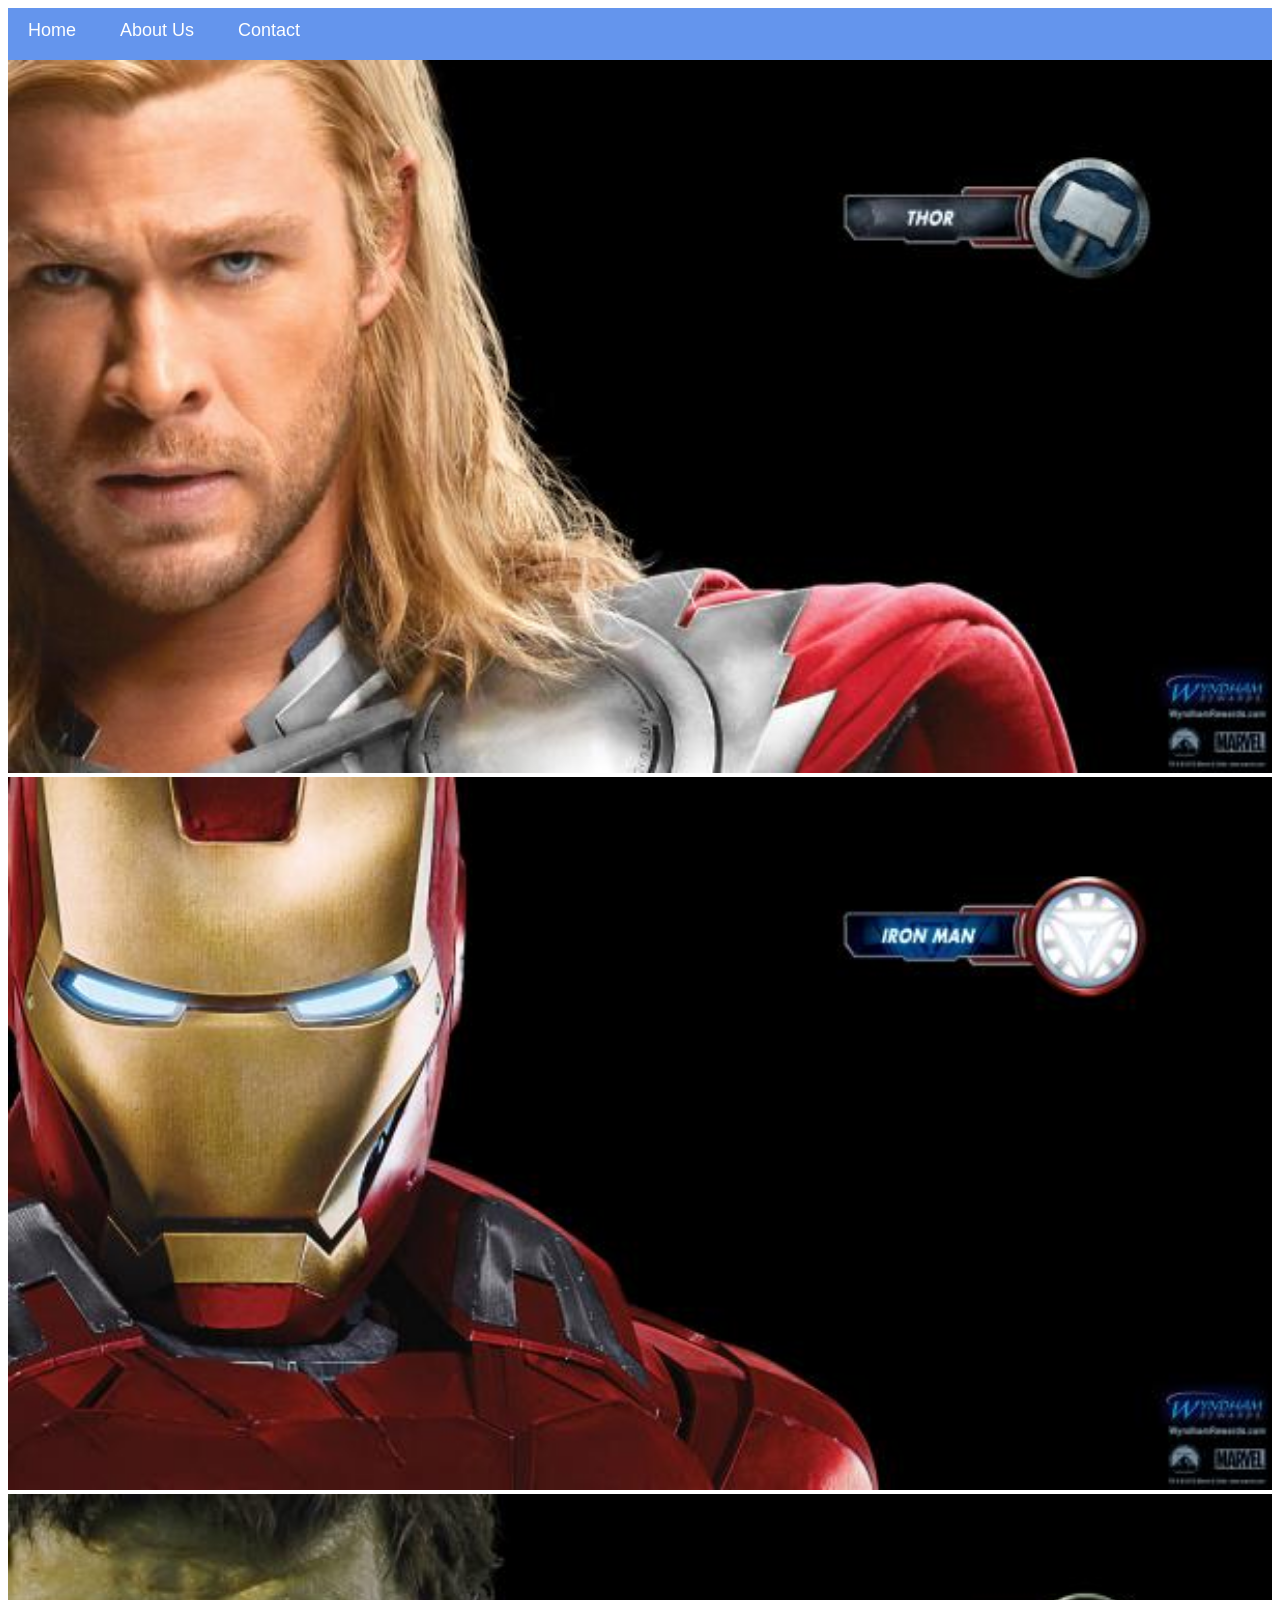
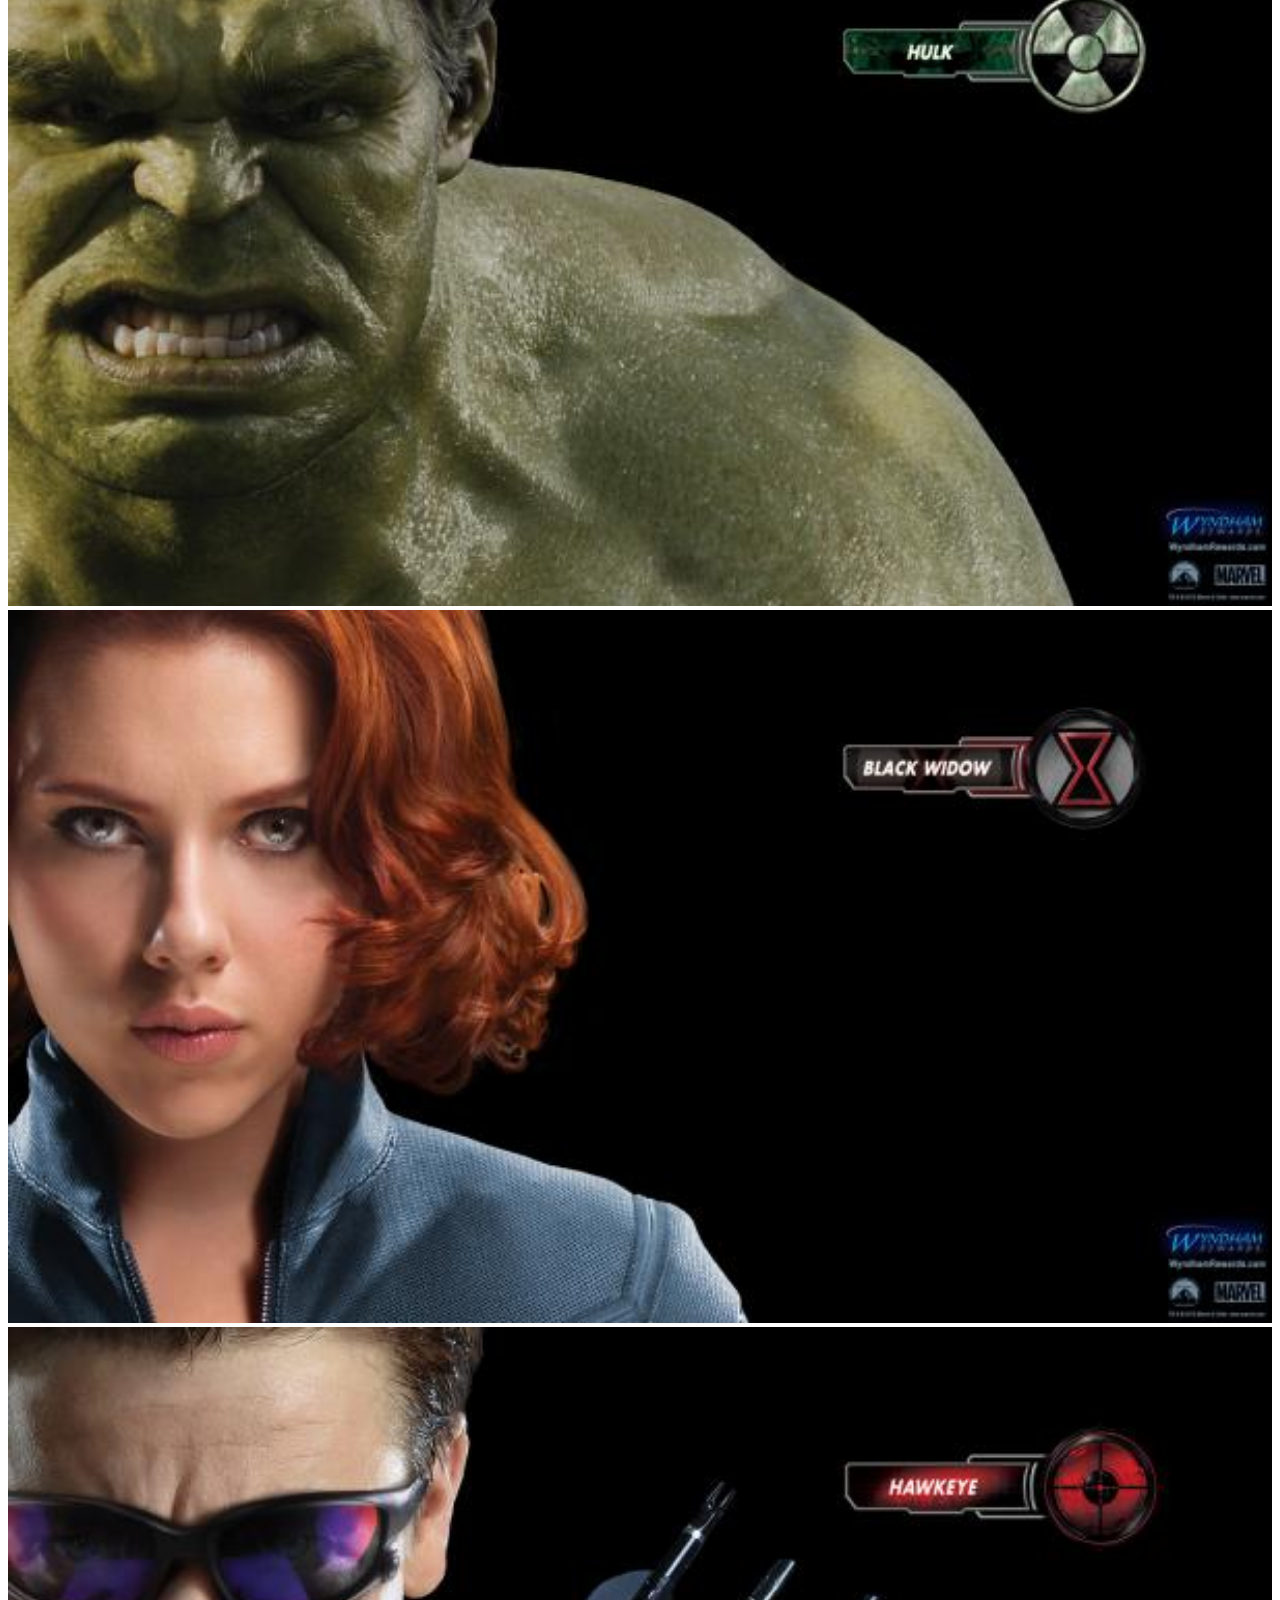
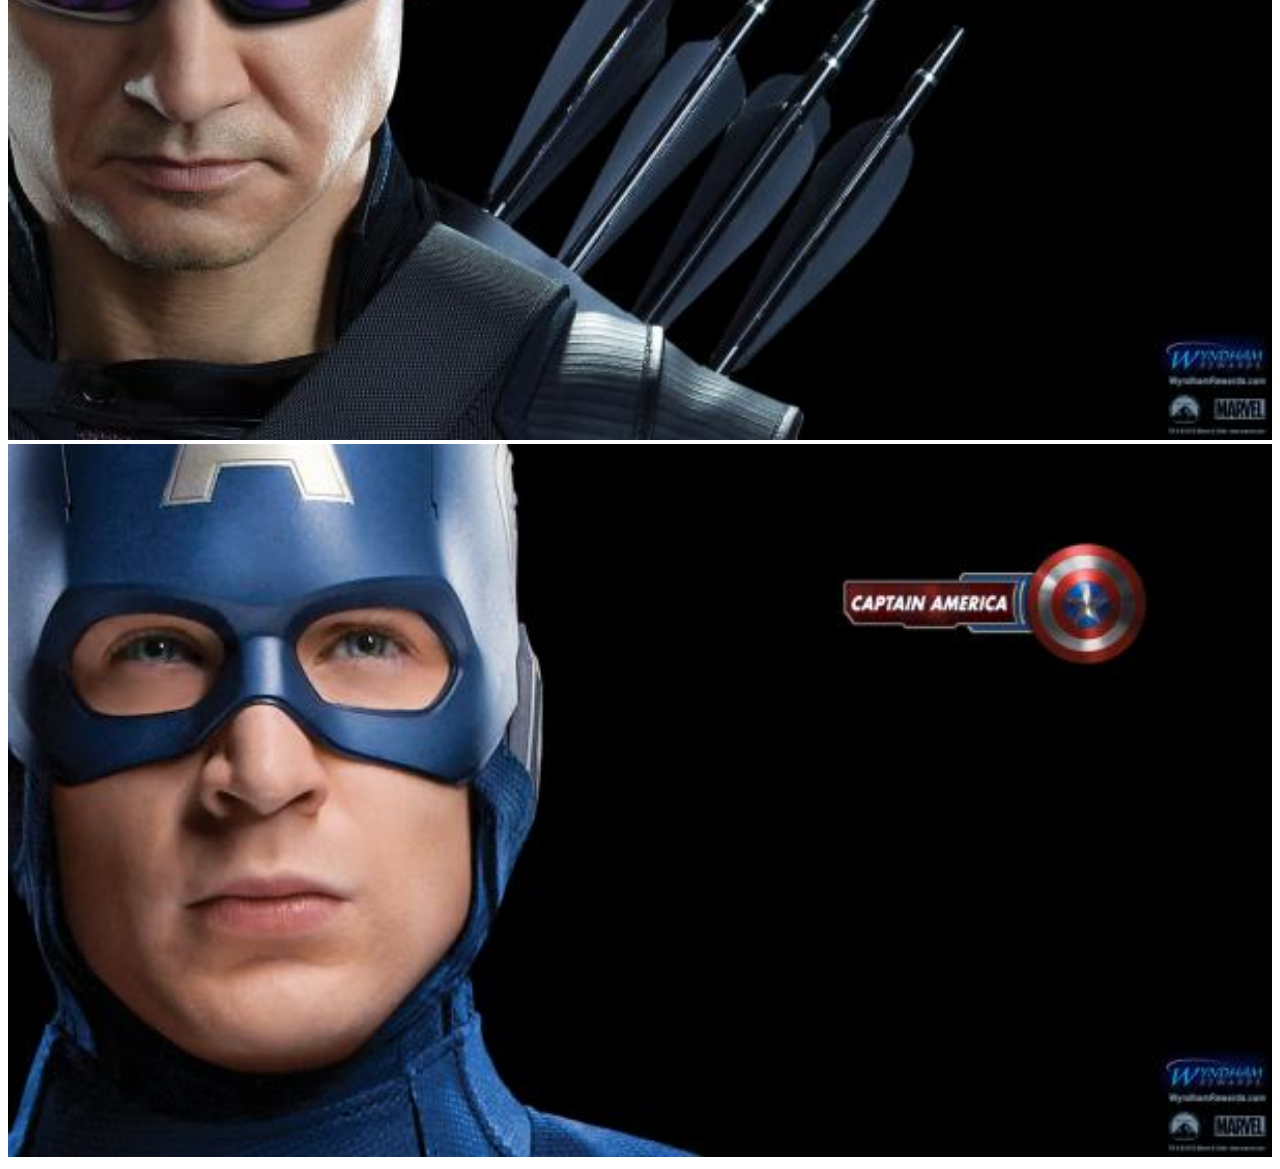
<file: index.html>
<!DOCTYPE html>
<html lang="en">

<head>
    <meta charset="UTF-8">
    <meta name="viewport" content="width=device-width, initial-scale=1.0">
    <title>Avengers</title>
    <link rel="stylesheet" href="style.css">
</head>

<body>

    <div id="menu">
       <a href="index.html">Home</a>
            <a href="about.html">About Us</a>
            <a href="contact.html">Contact</a>
</div>
    <div class="gallery">
                <a href="avenger-1.html"><img src="avengersImages/images/avengers_01.jpg"   /></a>
                <a href="avenger-2.html"><img src="avengersImages/images/avengers_02.jpg"/></a>
                <a href="avenger-3.html"><img src="avengersImages/images/avengers_03.jpg"/></a>
                <a href="avenger-4.html"><img src="avengersImages/images/avengers_06.jpg"/></a>
                <a href="avenger-5.html"><img src="avengersImages/images/avengers_04.jpg"/></a>
                <a href="avenger-6.html"><img src="avengersImages/images/avengers_05.jpg"/></a>
           </div>
</body>

</html>
</file>
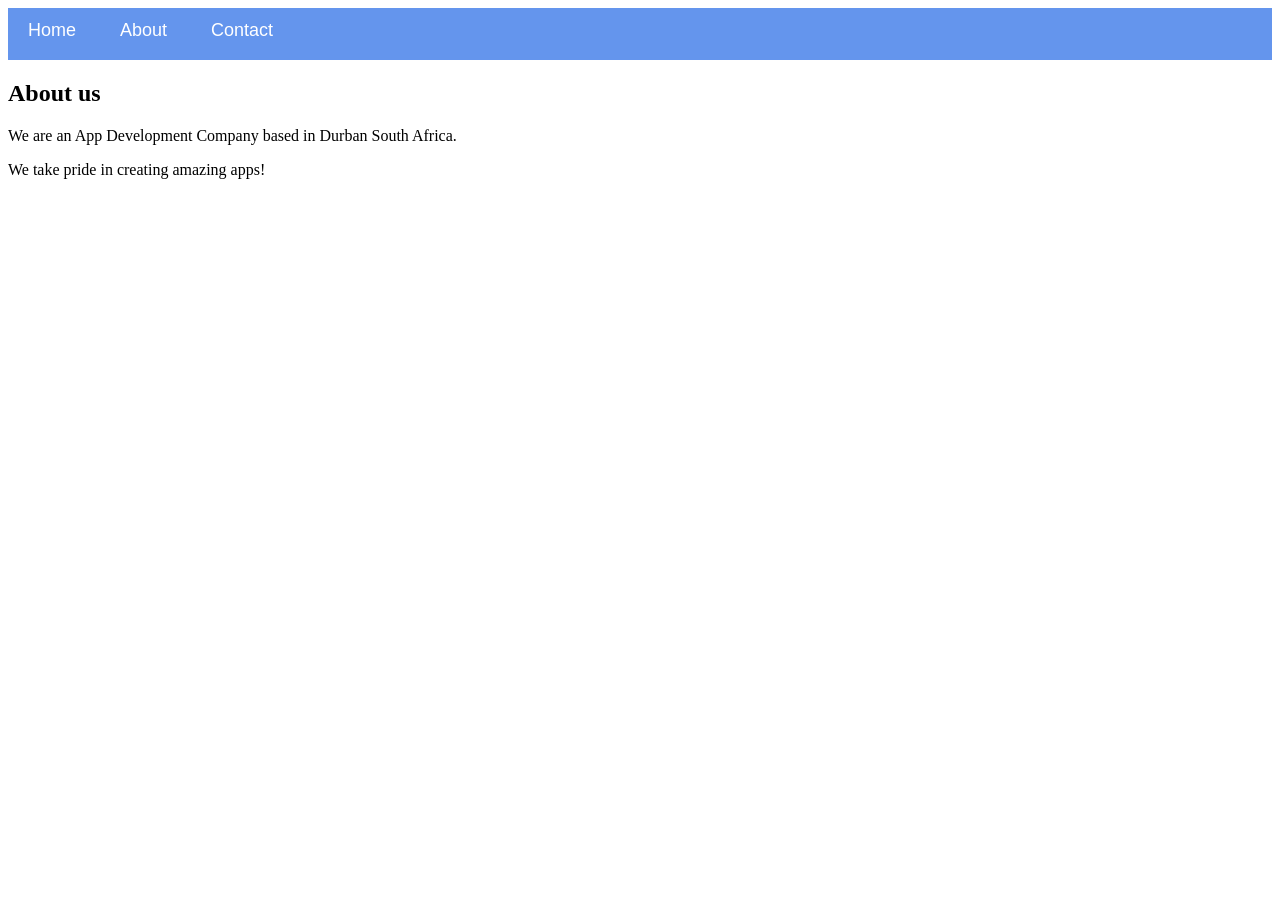
<file: about.html>
<!DOCTYPE html>
<html>
    <head>
        <link rel="stylesheet" href="style.css">
    </head>
    <body>
        <div id="menu">
            <a href="index.html">Home</a>
            <a href="about.html">About</a>
            <a href="contact.html">Contact</a>
        </div>
        <h2>About us</h2>
        <p>We are an App Development Company based in Durban South Africa.</p>
        <p>We take pride in creating amazing apps!</p> 
    </body>
</html>
</file>
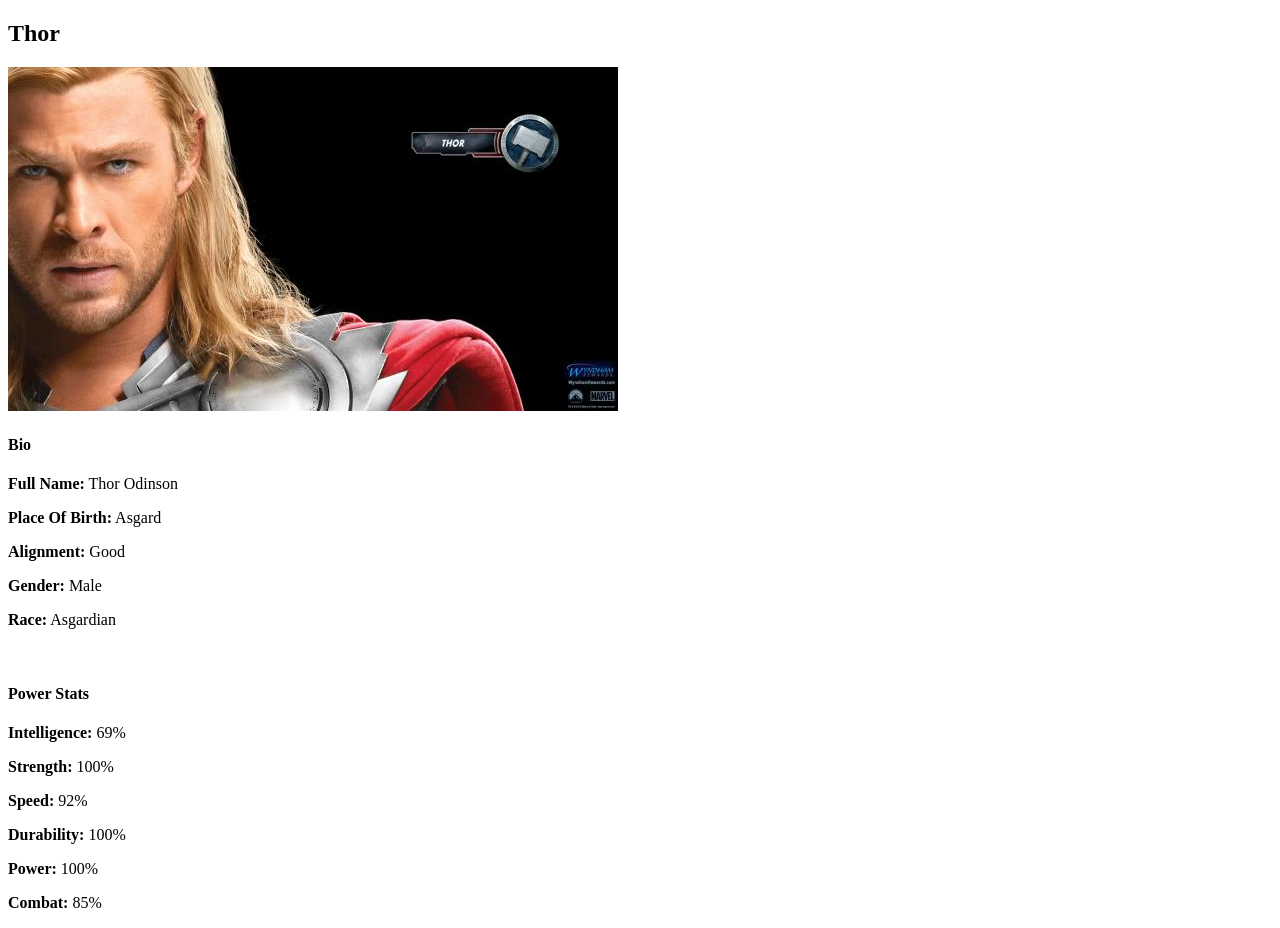
<file: avenger-1.html>
<!DOCTYPE html>
<html lang="en">
<head>
    <meta charset="UTF-8">
    <meta name="viewport" content="width=device-width, initial-scale=1.0">
    <title>Thor</title>
</head>
<body>
    <h2>Thor</h2>
<div class="gallery">
<img src="avengersImages/images/avengers_01.jpg">
</div>
<h4>Bio</h4>
<p><b>Full Name:</b> Thor Odinson</p>
<p><b>Place Of Birth:</b> Asgard</p>
<p><b>Alignment:</b> Good</p>
<p><b>Gender:</b> Male</p>
<p><b>Race:</b> Asgardian</p>
<br/>
<h4>Power Stats</h4>
<p><b>Intelligence:</b> 69%</p>
<p><b>Strength:</b> 100%</p>
<p><b>Speed:</b> 92%</p>
<p><b>Durability:</b> 100%</p>
<p><b>Power:</b> 100%</p>
<p><b>Combat:</b> 85%</p>
</body>
</html>
</file>
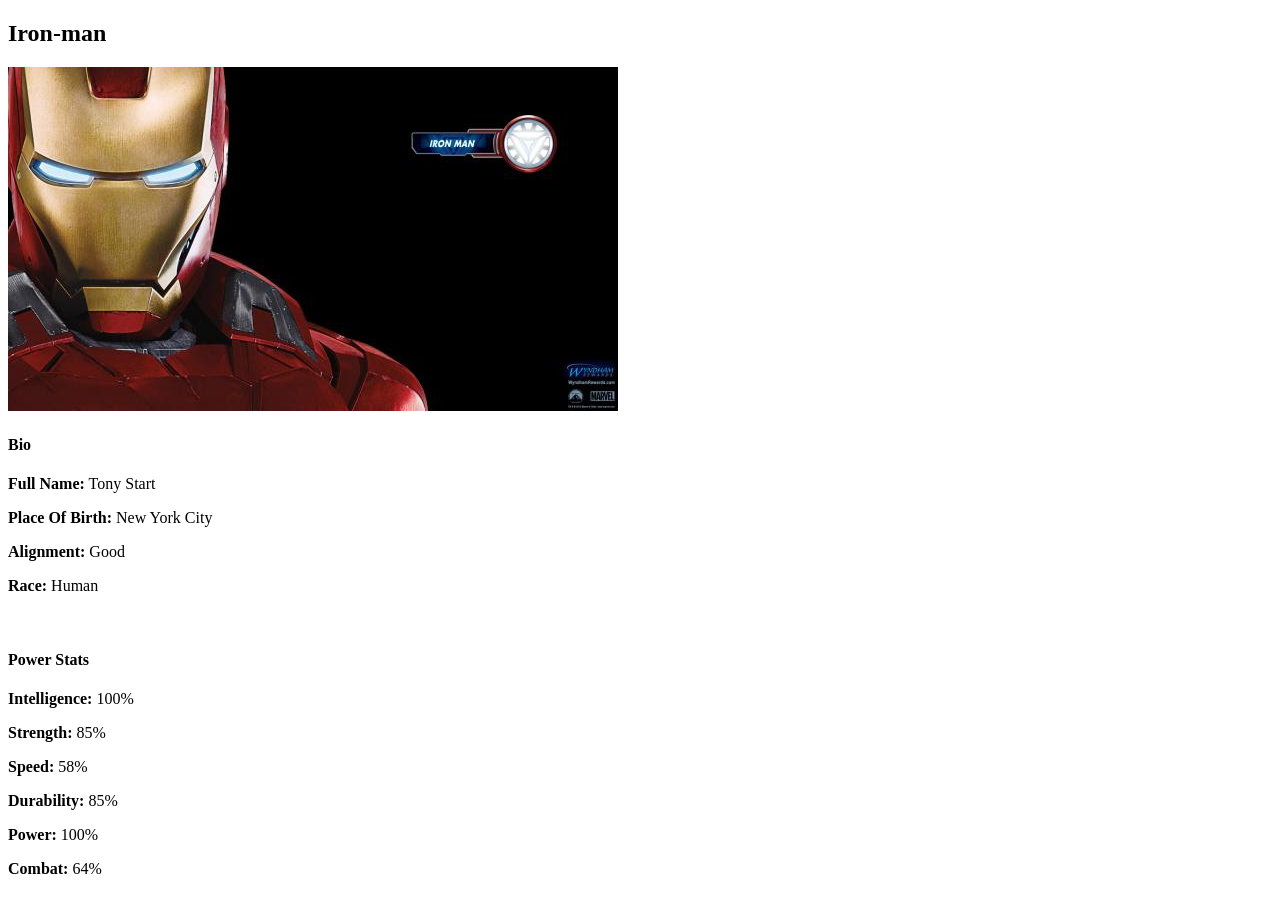
<file: avenger-2.html>
<!DOCTYPE html>
<html lang="en">
<head>
    <meta charset="UTF-8">
    <meta name="viewport" content="width=device-width, initial-scale=1.0">
    <title>Iron-man</title>
</head>
<body>
    <h2>Iron-man</h2>
<div class="gallery">
<img src="avengersImages/images/avengers_02.jpg">
</div>
<h4>Bio</h4>
<p><b>Full Name:</b> Tony Start</p>
<p><b>Place Of Birth:</b> New York City</p>
<p><b>Alignment:</b> Good</p>
<p><b>Race:</b> Human</p>


<br/>
<h4>Power Stats</h4>
<p><b>Intelligence:</b> 100%</p>
<p><b>Strength:</b> 85%</p>
<p><b>Speed:</b> 58%</p>
<p><b>Durability:</b> 85%</p>
<p><b>Power:</b> 100%</p>
<p><b>Combat:</b> 64%</p>
</body>
</html>
</file>
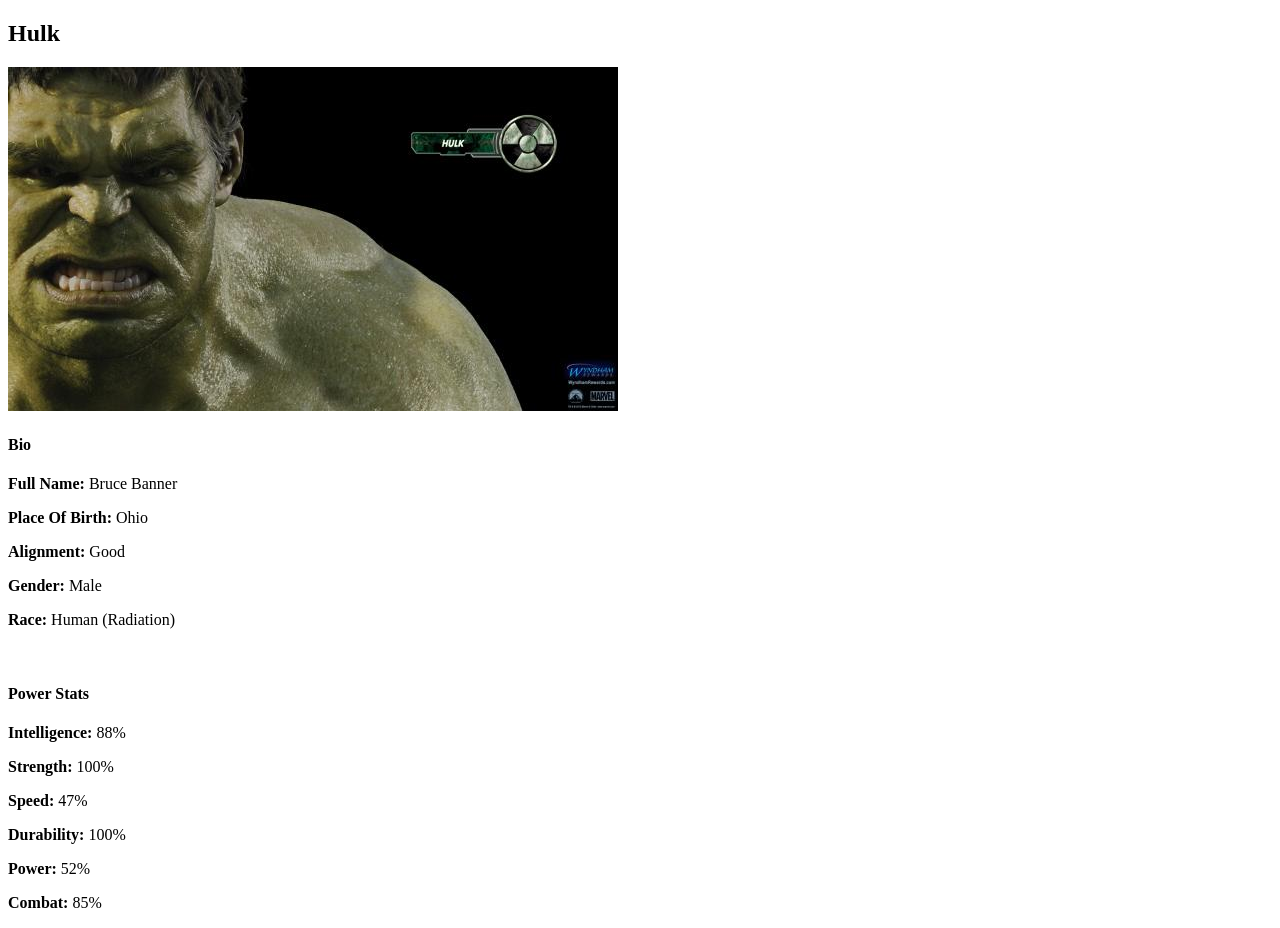
<file: avenger-3.html>
<!DOCTYPE html>
<html lang="en">
<head>
    <meta charset="UTF-8">
    <meta name="viewport" content="width=device-width, initial-scale=1.0">
    <title>Hulk</title>
</head>
<body>
    <h2>Hulk</h2>
<div class="gallery">
<img src="avengersImages/images/avengers_03.jpg">
</div>
<h4>Bio</h4>
<p><b>Full Name:</b> Bruce Banner</p>
<p><b>Place Of Birth:</b> Ohio</p>
<p><b>Alignment:</b> Good</p>
<p><b>Gender:</b> Male</p>
<p><b>Race:</b> Human (Radiation)</p>
<br/>
<h4>Power Stats</h4>
<p><b>Intelligence:</b> 88%</p>
<p><b>Strength:</b> 100%</p>
<p><b>Speed:</b> 47%</p>
<p><b>Durability:</b> 100%</p>
<p><b>Power:</b> 52%</p>
<p><b>Combat:</b> 85%</p>
</body>
</html>
</file>
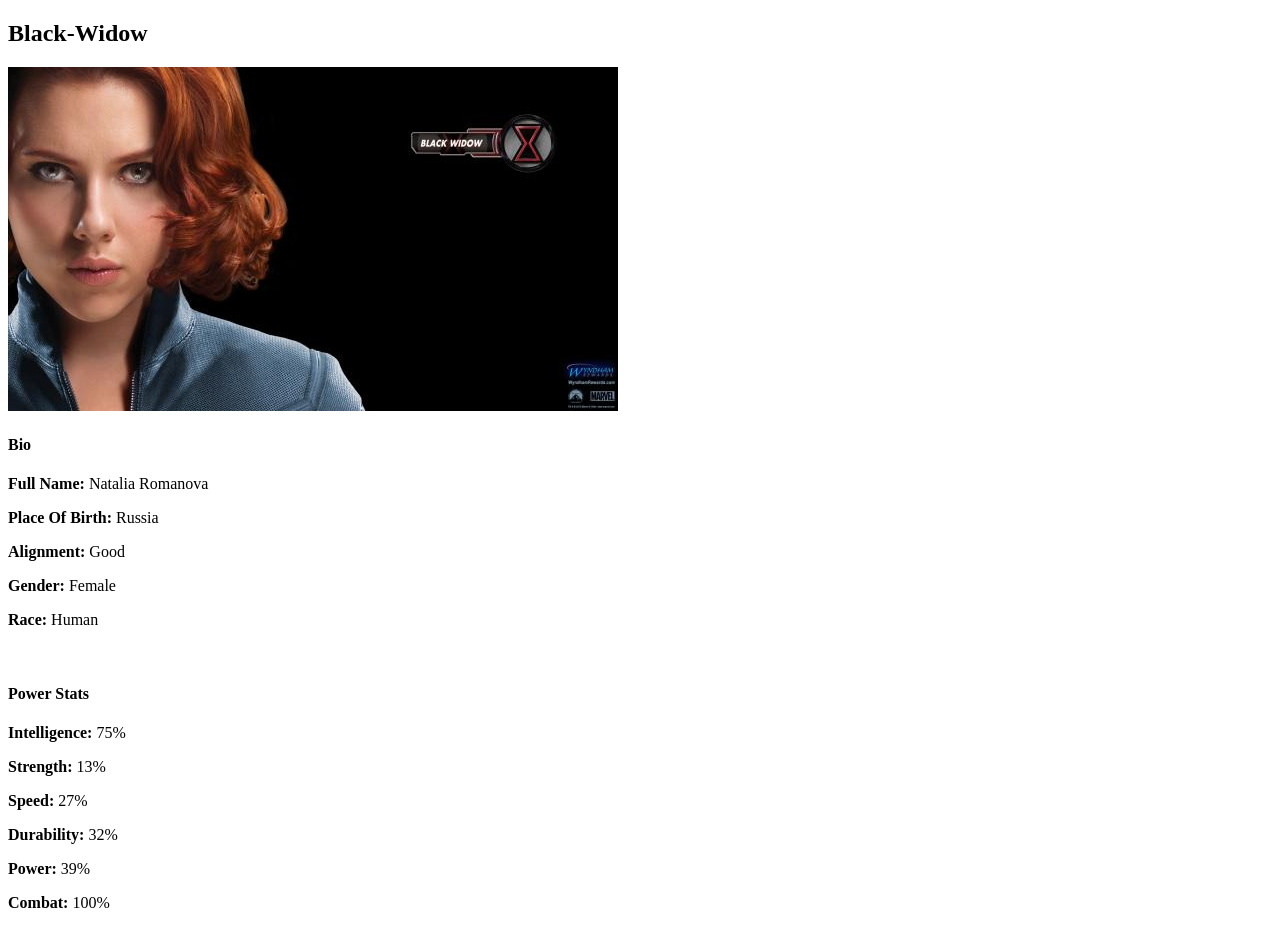
<file: avenger-4.html>
<!DOCTYPE html>
<html lang="en">
<head>
    <meta charset="UTF-8">
    <meta name="viewport" content="width=device-width, initial-scale=1.0">
    <title>Black-widow</title>
</head>
<body>
    <h2>Black-Widow</h2>
<div class="gallery">
<img src="avengersImages/images/avengers_06.jpg">
</div>
<h4>Bio</h4>
<p><b>Full Name:</b> Natalia Romanova</p>
<p><b>Place Of Birth:</b> Russia</p>
<p><b>Alignment:</b> Good</p>
<p><b>Gender:</b> Female</p>
<p><b>Race:</b> Human</p>
<br/>
<h4>Power Stats</h4>
<p><b>Intelligence:</b> 75%</p>
<p><b>Strength:</b> 13%</p>
<p><b>Speed:</b> 27%</p>
<p><b>Durability:</b> 32%</p>
<p><b>Power:</b> 39%</p>
<p><b>Combat:</b> 100%</p>
</body>
</html>
</file>
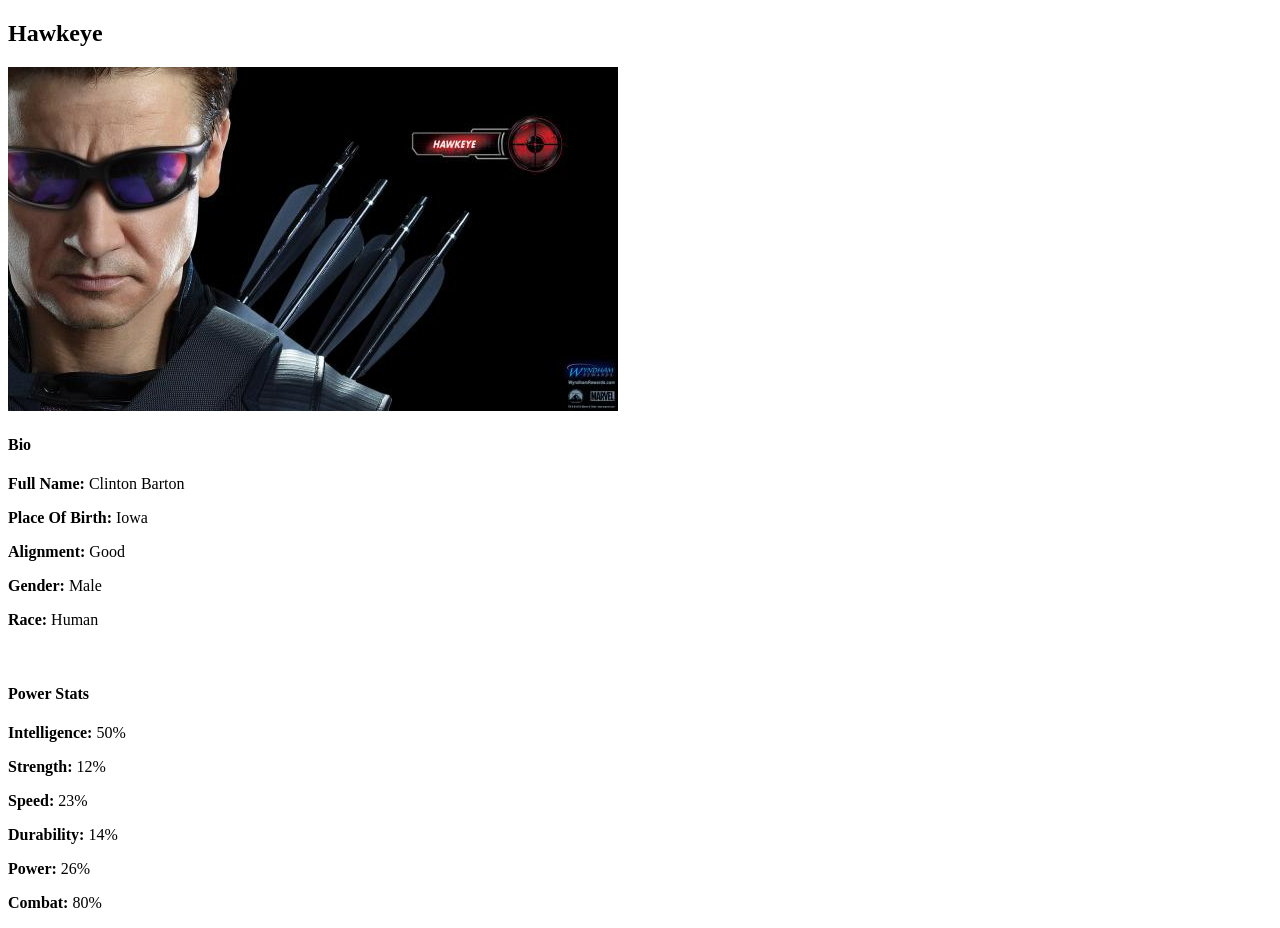
<file: avenger-5.html>
<!DOCTYPE html>
<html lang="en">
<head>
    <meta charset="UTF-8">
    <meta name="viewport" content="width=device-width, initial-scale=1.0">
    <title>Hawkeye</title>
</head>
<body>
    <h2>Hawkeye</h2>
<div class="gallery">
<img src="avengersImages/images/avengers_04.jpg">
</div>
<h4>Bio</h4>
<p><b>Full Name:</b> Clinton Barton</p>
<p><b>Place Of Birth:</b> Iowa</p>
<p><b>Alignment:</b> Good</p>
<p><b>Gender:</b> Male</p>
<p><b>Race:</b> Human</p>
<br/>
<h4>Power Stats</h4>
<p><b>Intelligence:</b> 50%</p>
<p><b>Strength:</b> 12%</p>
<p><b>Speed:</b> 23%</p>
<p><b>Durability:</b> 14%</p>
<p><b>Power:</b> 26%</p>
<p><b>Combat:</b> 80%</p>
</body>
</html>
</file>
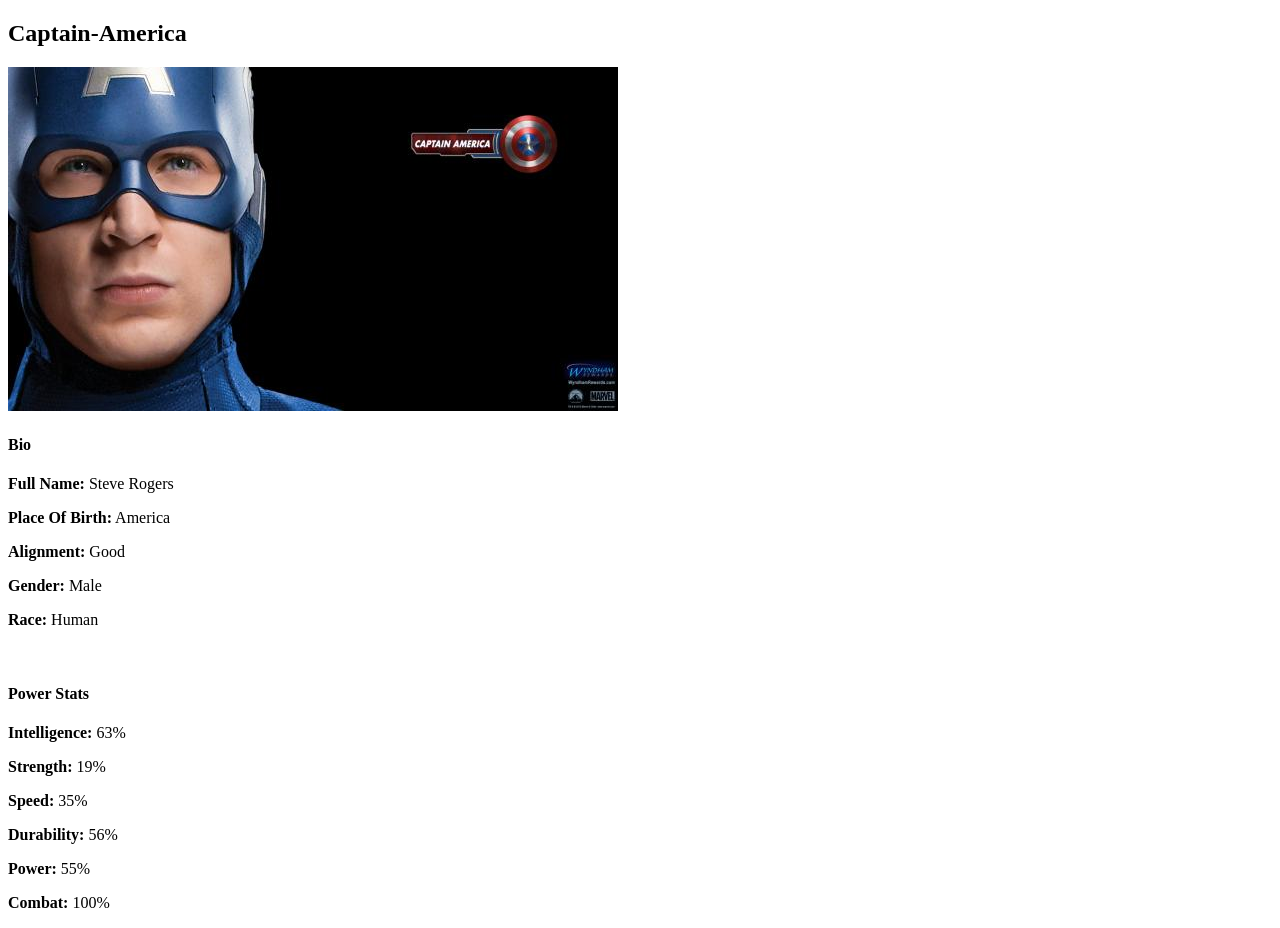
<file: avenger-6.html>
<!DOCTYPE html>
<html lang="en">
<head>
    <meta charset="UTF-8">
    <meta name="viewport" content="width=device-width, initial-scale=1.0">
    <title>Captain-America</title>
</head>
<body>
    <h2>Captain-America</h2>
<div class="gallery">
<img src="avengersImages/images/avengers_05.jpg">
</div>
<h4>Bio</h4>
<p><b>Full Name:</b> Steve Rogers</p>
<p><b>Place Of Birth:</b> America</p>
<p><b>Alignment:</b> Good</p>
<p><b>Gender:</b> Male</p>
<p><b>Race:</b> Human</p>
<br/>
<h4>Power Stats</h4>
<p><b>Intelligence:</b> 63%</p>
<p><b>Strength:</b> 19%</p>
<p><b>Speed:</b> 35%</p>
<p><b>Durability:</b> 56%</p>
<p><b>Power:</b> 55%</p>
<p><b>Combat:</b> 100%</p>
</body>
</html>
</file>
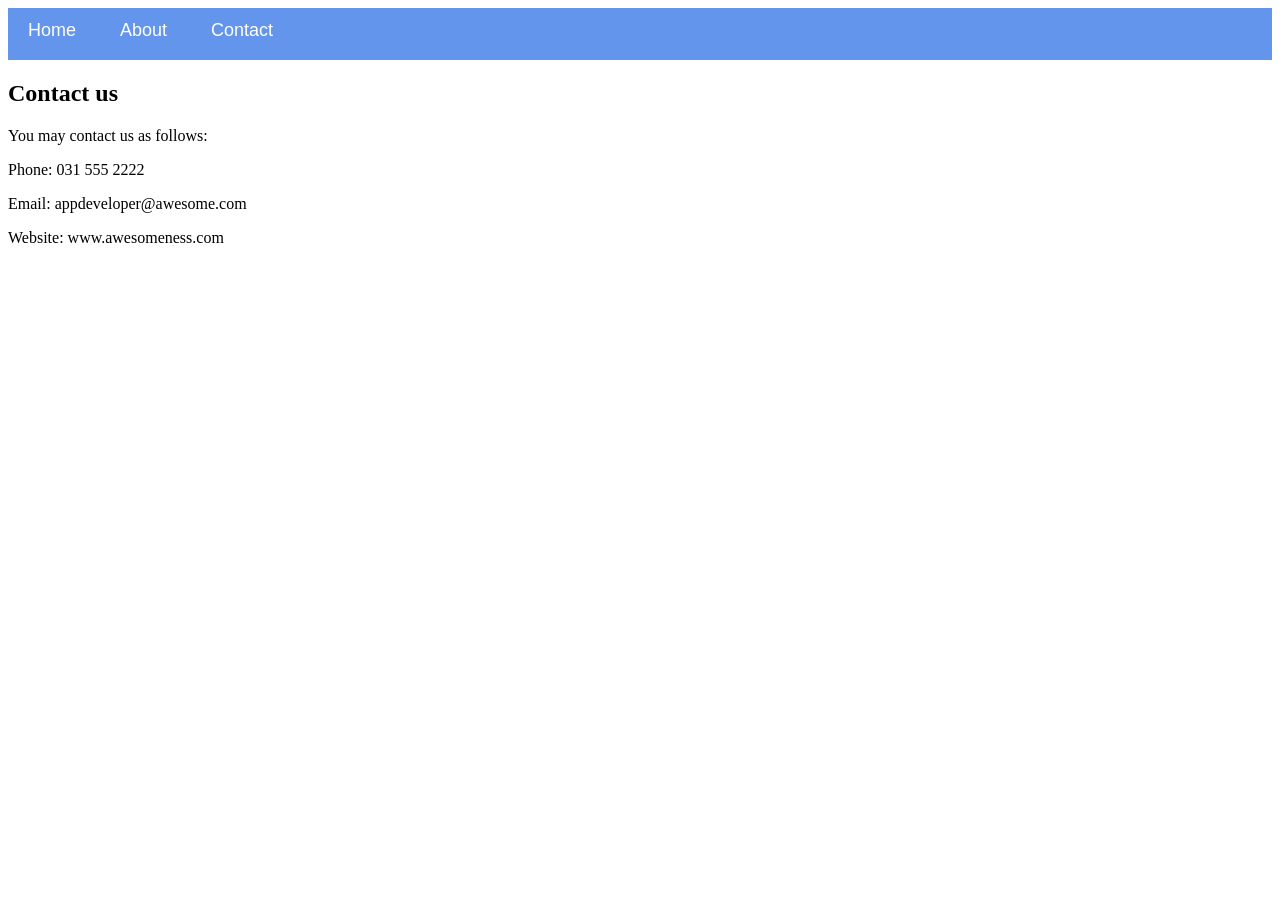
<file: contact.html>
<!DOCTYPE html>
<html>
    <head>
        <link rel="stylesheet" href="style.css">
    </head>
    <body>
        <div id="menu">
            <a href="index.html">Home</a>
            <a href="about.html">About</a>
            <a href="contact.html">Contact</a>
        </div>
        <h2>Contact us</h2>
        <p>You may contact us as follows:</p>
        <p>Phone: 031 555 2222</p>
        <p>Email: appdeveloper@awesome.com</p>
        <p>Website: www.awesomeness.com</p>
    </body>
</html>
</file>
<file: style.css>
.gallery img{
width: 100%;
}

#menu{
      width:100%;
      height:40px;
      background-color: cornflowerblue;
      padding-top: 12px;
}

#menu a{
      color:#ffffff;
      font-family: Helvetica, sans-serif;
      font-size: 18px;
      text-decoration:none;
      font-weight: 800px;
      
      padding-left: 20px;
      padding-right: 20px;
}

#menu a:hover{
       color: #5077bd;
}
</file>
